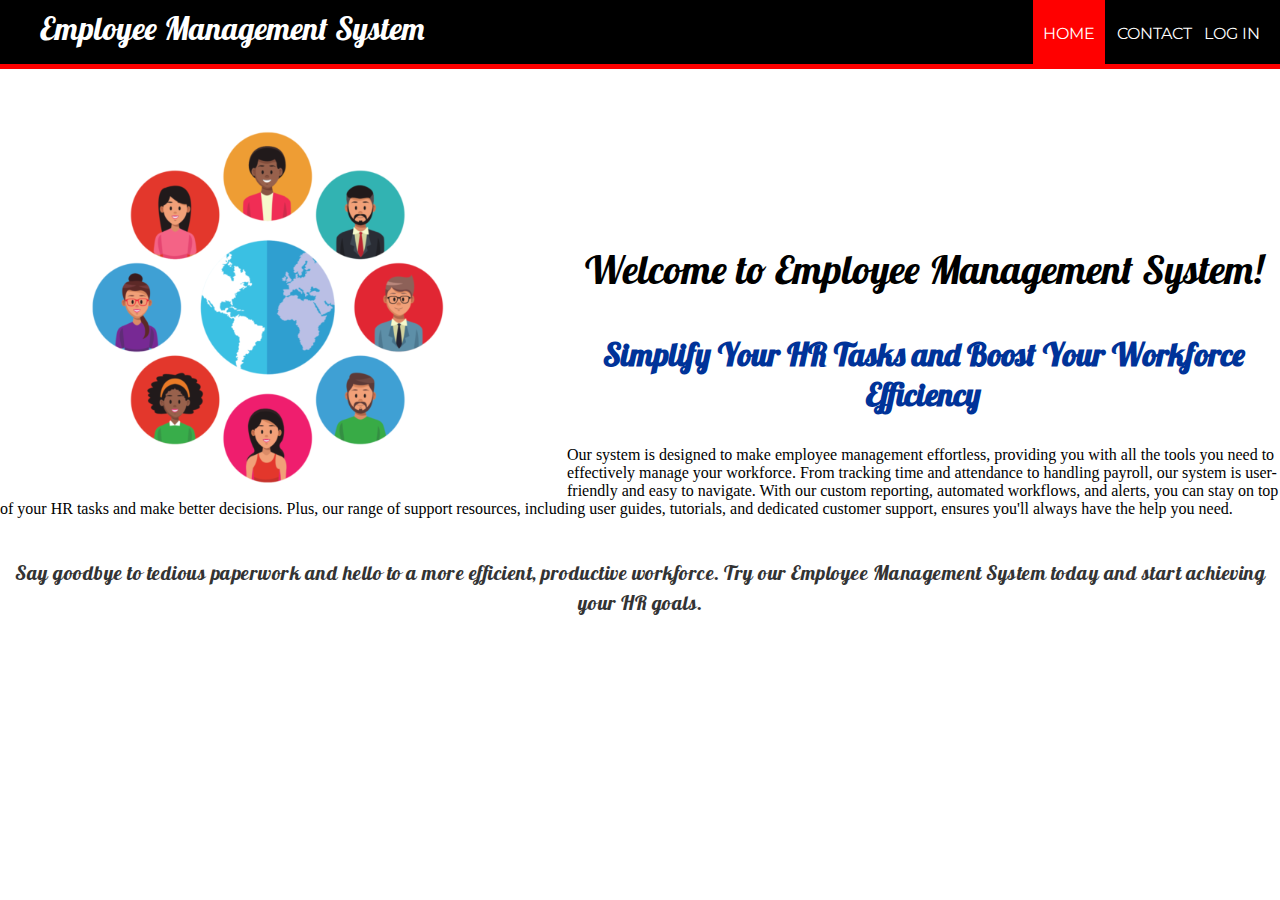
<file: index.html>
<!DOCTYPE html>

<html>
<head>
<title>Employee Management System</title>
<link href="https://fonts.googleapis.com/css?family=Lobster|Montserrat" rel="stylesheet">
<link rel="stylesheet" type="text/css" href="styleindex.css">
</head>
<body>
<header>
<nav>
<h1>Employee Management System</h1>
<ul id="navli">
<li><a class="homered" href="index.html">HOME</a></li>
<li><a class="homeblack" href="contact.html">CONTACT</a></li>
<li><a class="homeblack" href="elogin.html">LOG IN</a></li>
</ul>
</nav>
</header>

<div class="divider"></div>
<div id="divimg">

</div>


<img src="emp9.png" style="float: left; margin-right: 100px; margin-top: 35px; margin-left: 70px">


<div style="margin-top: 175px">

<h1 style="font-family: 'Lobster', cursive; font-weight: 200; font-size: 40px; margin-top: 100px; text-align: center;">Welcome to Employee Management System!</h1>
<p style="font-family: 'Lobster', cursive; font-weight: bold; font-size: 32px; margin-top: 40px; text-align: center; color: #003399;">Simplify Your HR Tasks and Boost Your Workforce Efficiency</p>
Our system is designed to make employee management effortless, providing you with all the tools you need to effectively manage your workforce. From tracking time and attendance to handling payroll, our system is user-friendly and easy to navigate.

With our custom reporting, automated workflows, and alerts, you can stay on top of your HR tasks and make better decisions. Plus, our range of support resources, including user guides, tutorials, and dedicated customer support, ensures you'll always have the help you need.

<p style="font-family: 'Lobster', sans-serif; font-weight: 300; font-size: 20px; margin-top: 40px; text-align: center; color: #333; letter-spacing: 0.5px; line-height: 1.5;">Say goodbye to tedious paperwork and hello to a more efficient, productive workforce. Try our Employee Management System today and start achieving your HR goals.</p>
</div>



</body>
</html>
</file>
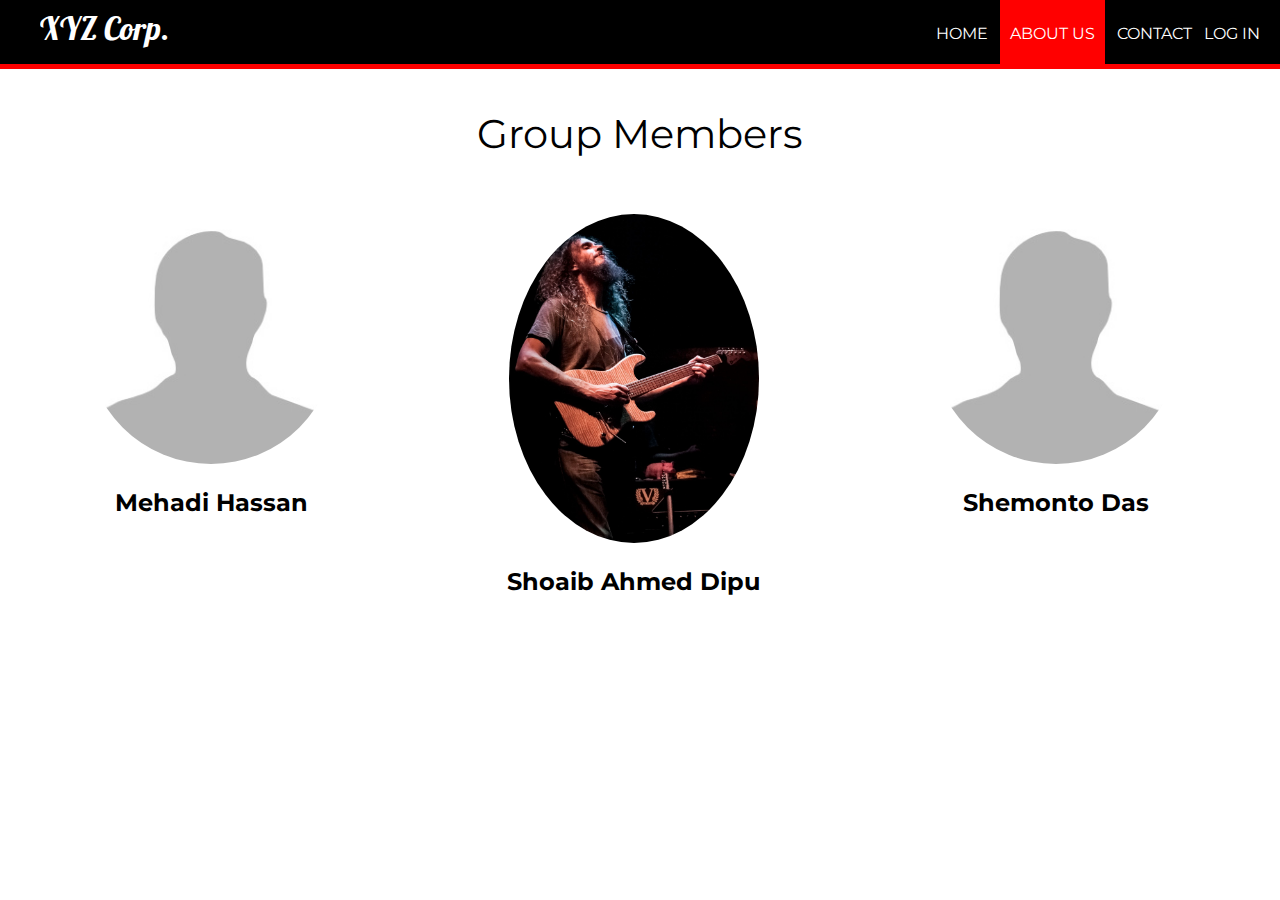
<file: aboutus.html>
<!DOCTYPE html>
<html>
<head>
	<title>About Us | XYZ Corporation</title>
	<link rel="stylesheet" type="text/css" href="style.css">
	<link href="https://fonts.googleapis.com/css?family=Lobster|Montserrat" rel="stylesheet">
</head>
<body>
	<header>
		<nav>
			<h1>XYZ Corp.</h1>
			<ul id="navli">
				<li><a class="homeblack" href="index.html">HOME</a></li>
				<li><a class="homered" href="aboutus.html">ABOUT US</a></li>
				<li><a class="homeblack" href="contact.html">CONTACT</a></li>
				<li><a class="homeblack" href="elogin.html">LOG IN</a></li>
			</ul>
		</nav>
	</header>
	<div class="divider"></div>

	<p style="font-family: Montserrat ; text-align: center; font-size: 40px">Group Members</p>

	<div style="float: left; width: 33%">
    	
    	<p style="text-align: center;"><img src="process/images/no.jpg" alt="Avatar" style="width:250px"></p>
    	<h2 style="text-align: center; font-family:Montserrat ">Mehadi Hassan</h2>
    	
	</div>

	<div style="float: left; width: 33%">
    	
    	<p style="text-align: center;"><img src="process/images/test.jpg" alt="Avatar" style="width:250px"></p>
    	<h2 style="text-align: center; font-family:Montserrat ">Shoaib Ahmed Dipu</h2>
    	
	</div>

	<div style="float: left; width: 33%">
    	
    	<p style="text-align: center;"><img src="process/images/no.jpg" alt="Avatar" style="width:250px"></p>
    	<h2 style="text-align: center; font-family:Montserrat ">Shemonto Das</h2>
    	
	</div>

	</div>


</body>
</html>
</file>
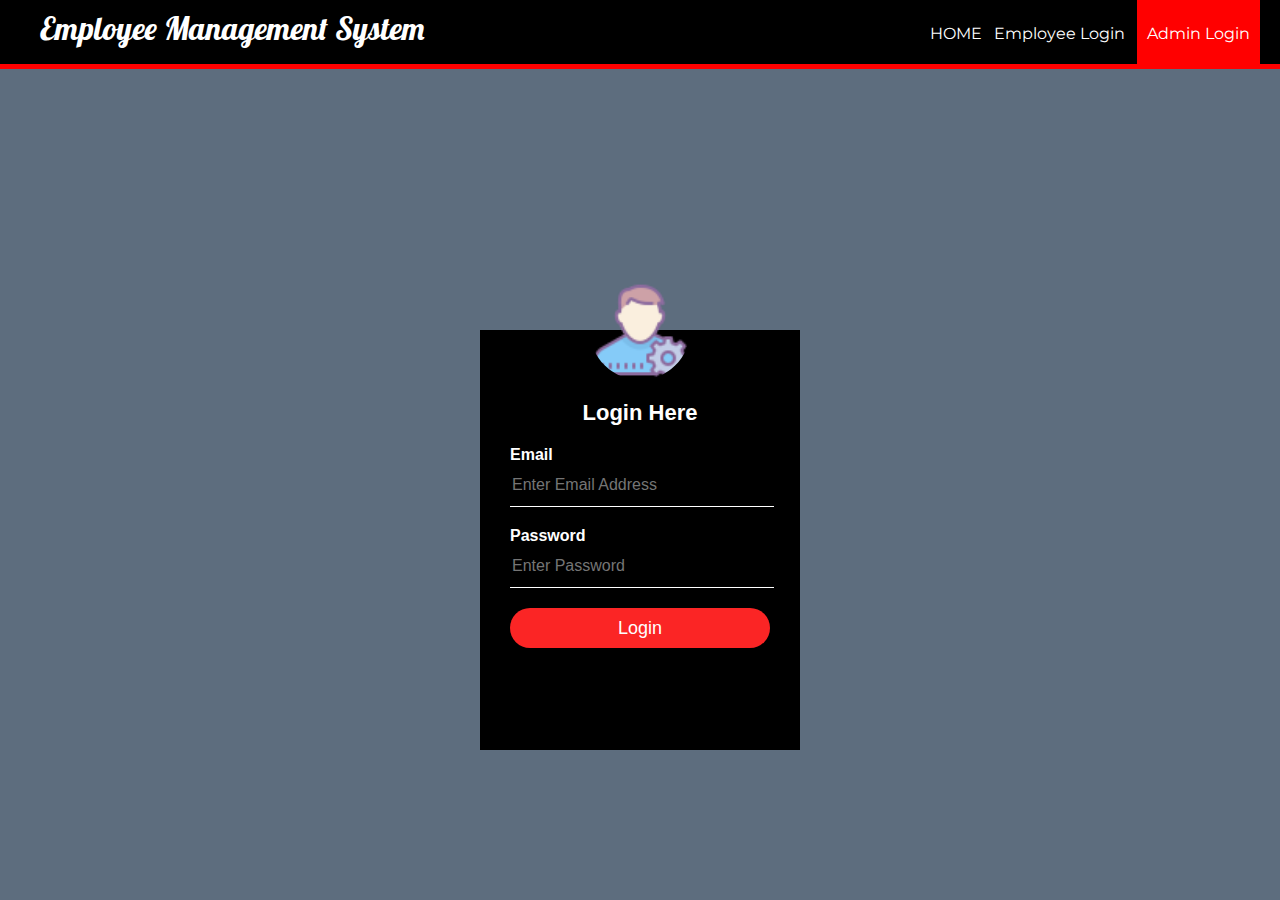
<file: alogin.html>
<!DOCTYPE html>
<html>
<head>
	<title>Log In | Employee Management System</title>
	<link rel="stylesheet" type="text/css" href="stylelogin.css">
</head>
<body>
	<header>
		<nav>
			<h1>Employee Management System</h1>
			<ul id="navli">
				<li><a class="homeblack" href="index.html">HOME</a></li>
				<li><a class="homeblack" href="elogin.html">Employee Login</a></li>
				<li><a class="homered" href="alogin.html">Admin Login</a></li>
				
			</ul>
		</nav>
	</header>
	<div class="divider"></div>

	<div class="loginbox">
    <img src="assets/admin.png" class="avatar">
        <h1>Login Here</h1>
        <form action="process/aprocess.php" method="POST">
            <p>Email</p>
            <input type="text" name="mailuid" placeholder="Enter Email Address" required="required">
            <p>Password</p>
            <input type="password" name="pwd" placeholder="Enter Password" required="required">
            <input type="submit" name="login-submit" value="Login">
           
        </form>
        
    </div>
</body>
</html>
</file>
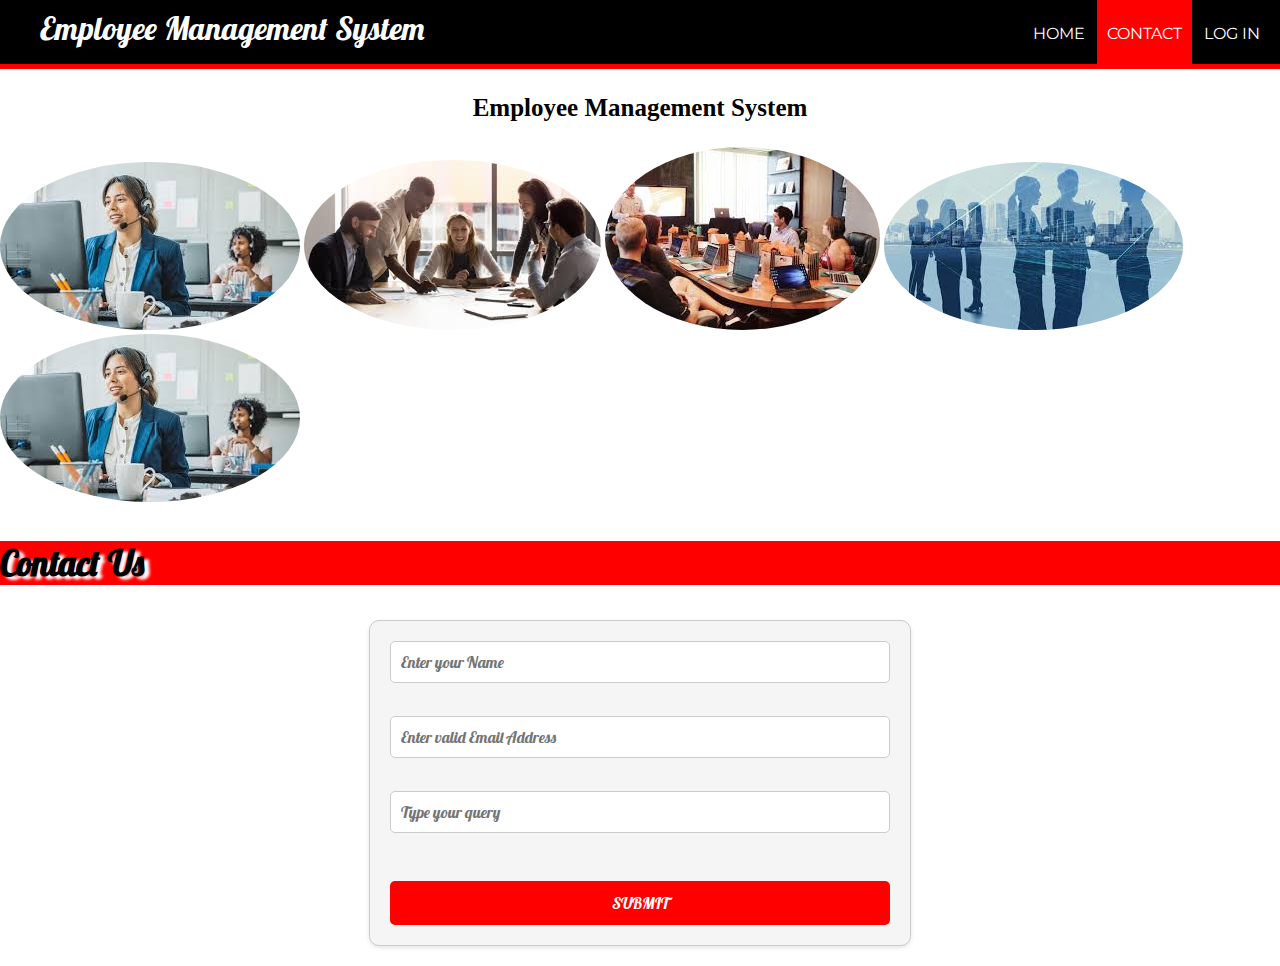
<file: contact.html>
<!DOCTYPE html>
<html>
<head>
<title>Contact | Employee Management System</title>
<link rel="stylesheet" type="text/css" href="style.css">
<link rel="stylesheet" href="https://use.fontawesome.com/releases/v5.8.1/css/all.css" integrity="sha384-50oBUHEmvpQ+1lW4y57PTFmhCaXp0ML5d60M1M7uH2+nqUivzIebhndOJK28anvf" crossorigin="anonymous">
<link href="https://fonts.googleapis.com/css?family=Lobster|Montserrat" rel="stylesheet"
</head>
<body>
<header>
<nav>
<h1>Employee Management System</h1>
<ul id="navli">
<li><a class="homeblack" href="index.html">HOME</a></li>
<li><a class="homered" href="contact.html">CONTACT</a></li>
<li><a class="homeblack" href="elogin.html">LOG IN</a></li>
</ul>
</nav>
</header>
<div class="divider"></div>






    <p style="font-family: Times New Roman; text-align: center; font-size: 25px"><b>Employee Management System<b></p>
    <!-- Add an image -->
<img src="emp1.png" alt="A description of the image">
<img src="emp2.png" alt="A description of the image">
<img src="emp3.png" alt="A description of the image">
<img src="emp4.png" alt="A description of the image">
<img src="emp1.png" alt="A description of the image">
<div class="fashion">
<p>Contact Us</p>
</div>
<form id="details" onsubmit="alert('Your query has been sent!');">
  <input type="text" name="name" placeholder="Enter your Name"><br>
  <input type="text" name="add" placeholder="Enter valid Email Address"><br>
  <input type="text" name="query" placeholder="Type your query"><br>
  <input type="submit" name="name" value="SUBMIT">
</form>


   
   
   

 












</body>
</html>
</file>
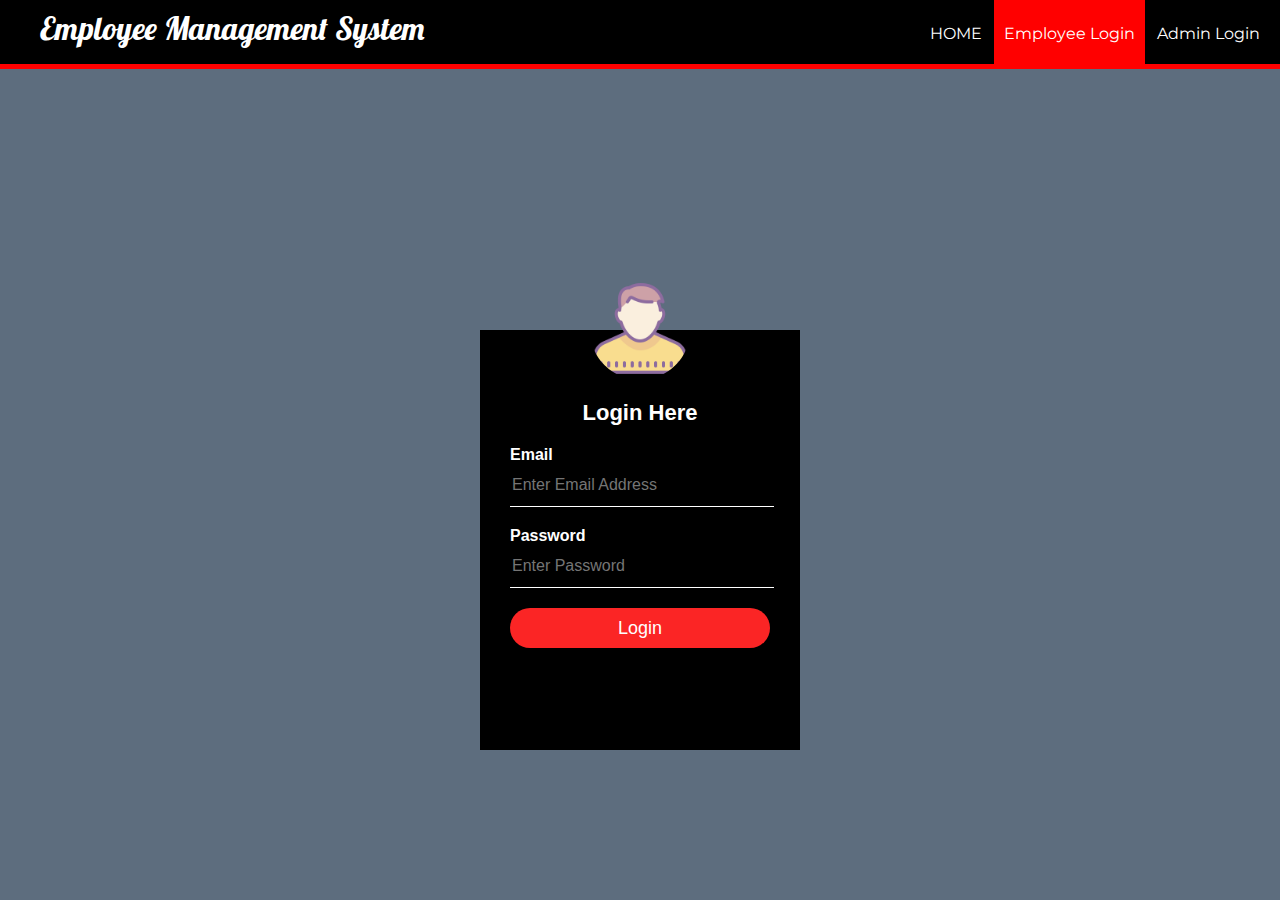
<file: elogin.html>
<!DOCTYPE html>
<html>
<head>
	<title>Log In | Employee Management System</title>
	<link rel="stylesheet" type="text/css" href="stylelogin.css">
</head>
<body>
	<header>
		<nav>
			<h1>Employee Management System</h1>
			<ul id="navli">
				<li><a class="homeblack" href="index.html">HOME</a></li>
				<li><a class="homered" href="elogin.html">Employee Login</a></li>
				<li><a class="homeblack" href="alogin.html">Admin Login</a></li>
				
			</ul>
		</nav>
	</header>
	<div class="divider"></div>

	<div class="loginbox">
    <img src="assets/avatar.png" class="avatar">
        <h1>Login Here</h1>
        <form action="process/eprocess.php" method="POST">
            <p>Email</p>
            <input type="text" name="mailuid" placeholder="Enter Email Address" required="required">
            <p>Password</p>
            <input type="password" name="pwd" placeholder="Enter Password" required="required">
            <input type="submit" name="login-submit" value="Login">
           
        </form>
        
    </div>
			
			
</body>
</html>
</file>
<file: styleindex.css>
@import url('https://fonts.googleapis.com/css?family=Lobster');
@import url('https://fonts.googleapis.com/css?family=Montserrat:400,700');

body{
margin: 0px;
}

header{
background: black;
color: white;
padding: 8px 20px 6px 40px;
height: 50px;
}

header h1{
display: inline;
font-family: 'Lobster', cursive;
font-weight: 400;
font-size: 32px;
float: left;
margin-top: 0px;
margin-right: 10px;
}

nav ul {
display: inline;
padding: 0px;
float: right;
}

nav ul li{
display: inline-block;
list-style-type: none;
color: white;
float: left;
margin-left: 12px;


}

nav ul li a{
color: white;
text-decoration: none;
}


nav ul ul{
display: none;
position: absolute;
}

#navli ul li ul:hovar{
visibility: visible;
display: block;
}





#navli{
font-family: 'Montserrat', sans-serif;
}

.homered{
background-color: red;
padding: 30px 10px 22px 10px;
}

.divider{
background-color: red;
height: 5px;
}

.homeblack:hover{
background-color: blue;
padding: 30px 10px 21px 10px;

}

#divimg{

background-repeat: no-repeat;
background-size: cover;
background-image: : url('../images/back.jpg');
padding: 0px;
margin: 10px;
height: 100%;
width: 100%;
}


#registration{
padding: 2px 2px 2px 2px;
text-align: center;
background-color: #F0FFFF;
height: 100%;
width: auto;
background-position: center;
}

#textField{
width: 350px;
height: 50px;
padding: 5px;
border-radius: 5px;
font-family: 'Montserrat', sans-serif;
}


#gender{
font-family: 'Montserrat', sans-serif;
}

#sub{
width: 350px;
height: 50px;
padding: 5px;
border-radius: 5px;
outline: 0px;
background-color: #0c6996;
}

.table-emp{
padding: 5px;
height: auto;
width: 100%;
font-family: 'Montserrat', sans-serif;
text-align: center;
background-color: #4CAF50;
}

.table-emp tr th {
  background-color: #4CAF50;
  color: white;
}



.simple-form1{
margin-left: 10px;
padding: 2px 2px 2px 2px;
text-align: center;
background-color: #F0FFFF;
height: auto;
width: auto;
background-position: center;

}



.leavetable{
width: 100%;
height: auto;
}

#textField{
width: 350px;
height: 50px;
padding: 5px;
border-radius: 5px;
font-family: 'Montserrat', sans-serif;
}



.info{
margin-left: 10px;
padding: 100px;
}



.h2{
font-family: 'Montserrat', sans-serif;
}
</file>
<file: style.css>
/* Set up Google Fonts */
@import url('https://fonts.googleapis.com/css?family=Lobster');
@import url('https://fonts.googleapis.com/css?family=Montserrat:400,700');

/* Set default styles */
body {
margin: 0px;
}

/* Style the header */
header {
background: black;
color: white;
padding: 8px 20px 6px 40px;
height: 50px;
}

header h1 {
display: inline;
font-family: 'Lobster', cursive;
font-weight: 400;
font-size: 32px;
float: left;
margin-top: 0px;
margin-right: 10px;
}

nav ul {
display: inline;
padding: 0px;
float: right;
}

nav ul li {
display: inline-block;
list-style-type: none;
color: white;
float: left;
margin-left: 12px;
}

nav ul li a {
color: white;
text-decoration: none;
}

nav ul ul {
display: none;
position: absolute;
}

#navli ul li ul:hover {
visibility: visible;
display: block;
}

/* Set up the navigation menu */
#navli {
font-family: 'Montserrat', sans-serif;
}

.homered {
background-color: red;
padding: 30px 10px 22px 10px;
}

.divider {
background-color: red;
height: 5px;
}

.homeblack:hover {
background-color: blue;
padding: 30px 10px 21px 10px;
}

/* Style the background image */
#divimg {
background-repeat: no-repeat;
background-size: cover;
background-image: url('../images/back.jpg');
padding: 0px;
margin: 10px;
height: 100%;
width: 100%;
}

/* Style the registration form */
#registration {
padding: 2px 2px 2px 2px;
text-align: center;
background-color: #F0FFFF;
height: 100%;
width: auto;
background-position: center;
}

#textField {
width: 350px;
height: 50px;
padding: 5px;
border-radius: 5px;
font-family: 'Montserrat', sans-serif;
}

#gender {
font-family: 'Montserrat', sans-serif;
}

#sub {
width: 350px;
height: 50px;
padding: 5px;
border-radius: 5px;
outline: 0px;
background-color: #0c6996;
color: white; /* Add text color */
}

/* Style the employee table */
.table-emp {
padding: 5px;
height: auto;
width: 100%;
font-family: 'Montserrat', sans-serif;
text-align: center;
background-color: #4CAF50;
}

.table-emp tr th {
background-color: #4CAF50;
color: white;
}

/* Style the simple form */
.simple-form1 {
margin-left: 10px;
padding: 2px 2px 2px 2px;
text-align: center;
background-color: #F0FFFF;
height: auto;
width: auto;
background-position: center;

}



.leavetable{
width: 100%;
height: auto;
}

#textField{
width: 350px;
height: 50px;
padding: 5px;
border-radius: 5px;
font-family: 'Montserrat', sans-serif;
}



.info{
margin-left: 10px;
padding: 100px;
}



.h2{
font-family: 'Montserrat', sans-serif;
}

img {
  border-radius: 50%;
}
.fashion{
background-color:Red;
font-size:35px;
font-family: 'Lobster', cursive;
padding-top:0px;
padding-bottom:0px;
text-align:left;
text-shadow:5px 3px 3px white;
}
form {
  display: flex;
  flex-direction: column;
  align-items: center;
  margin: 20px auto;
  padding: 20px;
  border: 1px solid #ccc;
  border-radius: 10px;
  max-width: 500px;
  background-color: #f5f5f5;
  box-shadow: 0px 2px 4px rgba(0, 0, 0, 0.1);
}

label {
  font-weight: bold;
  margin-right: 10px;
  color: #555;
  font-size: 18px;
}

input[type="text"], textarea {
  padding: 10px;
  border: 1px solid #ccc;
font-family: 'Lobster', cursive;
  border-radius: 5px;
  margin-bottom: 15px;
  font-size: 16px;
  width: 100%;
  box-sizing: border-box;
  background-color: #fff;
  color: #333;
  transition: border-color 0.3s ease-in-out;
}

input[type="text"]:focus, textarea:focus {
  border-color: #4CAF50;
}

textarea {
  height: 100px;
}

input[type="submit"] {
  background-color: Red;
  color: white;
  padding: 12px 20px;
  border: none;
  border-radius: 5px;
  cursor: pointer;
  font-size: 16px;
font-family: 'Lobster', cursive;
  margin-top: 15px;
  width: 100%;
  transition: background-color 0.3s ease-in-out;
}

input[type="submit"]:hover {
  background-color: #D21404;
}
</file>
<file: stylelogin.css>
@import url('https://fonts.googleapis.com/css?family=Lobster');
@import url('https://fonts.googleapis.com/css?family=Montserrat:400,700');

body{
	margin: 0;
	 padding: 0;
    background-color: #5D6D7E;
    background-size: cover;
    background-position: center;
    font-family: sans-serif;
}

header{
	background: black;
	color: white;
	padding: 8px 20px 6px 40px;
	height: 50px;
}

header h1{
	display: inline;
	font-family: 'Lobster', cursive;
	font-weight: 400;
	font-size: 32px;
	float: left;
	margin-top: 0px;
	margin-right: 10px;
}

nav ul {
	display: inline;
	padding: 0px;
	float: right;
}

nav ul li{
	display: inline-block;
	list-style-type: none;
	color: white;
	float: left;
	margin-left: 12px;
	

}

nav ul li a{
	color: white;
	text-decoration: none;	
}


nav ul ul{
	display: none;
	position: absolute;
}

#navli ul li ul:hovar{
	visibility: visible;
	display: block;
}





#navli{
	font-family: 'Montserrat', sans-serif;
}

.homered{
	background-color: red;
	padding: 30px 10px 22px 10px;
}

.divider{
	background-color: red;
	height: 5px;
}

.homeblack:hover{
	background-color: blue;
	padding: 30px 10px 21px 10px;

}

#divimg{
	
	background-repeat: no-repeat;
	background-size: cover;
	background-image: : url('../images/back.jpg');
	padding: 0px;
	margin: 0px;
	height: 100%;
	width: 100%;
}


.loginbox{
    width: 320px;
    height: 420px;
    background: #000;
    color: #fff;
    top: 60%;
    left: 50%;
    position: absolute;
    transform: translate(-50%,-50%);
    box-sizing: border-box;
    padding: 70px 30px;
}

.avatar{
    width: 100px;
    height: 100px;
    border-radius: 50%;
    position: absolute;
    top: -50px;
    left: calc(50% - 50px);
}

h1{
    margin: 0;
    padding: 0 0 20px;
    text-align: center;
    font-size: 22px;
}

.loginbox p{
    margin: 0;
    padding: 0;
    font-weight: bold;
}

.loginbox input{
    width: 100%;
    margin-bottom: 20px;
}

.loginbox input[type="text"], input[type="password"]
{
    border: none;
    border-bottom: 1px solid #fff;
    background: transparent;
    outline: none;
    height: 40px;
    color: #fff;
    font-size: 16px;
}
.loginbox input[type="submit"]
{
    border: none;
    outline: none;
    height: 40px;
    background: #fb2525;
    color: #fff;
    font-size: 18px;
    border-radius: 20px;
}
.loginbox input[type="submit"]:hover
{
    cursor: pointer;
    background: #ffc107;
    color: #000;
}
.loginbox a{
    text-decoration: none;
    font-size: 12px;
    line-height: 20px;
    color: darkgrey;
}

.loginbox a:hover
{
    color: #ffc107;
}
</file>
